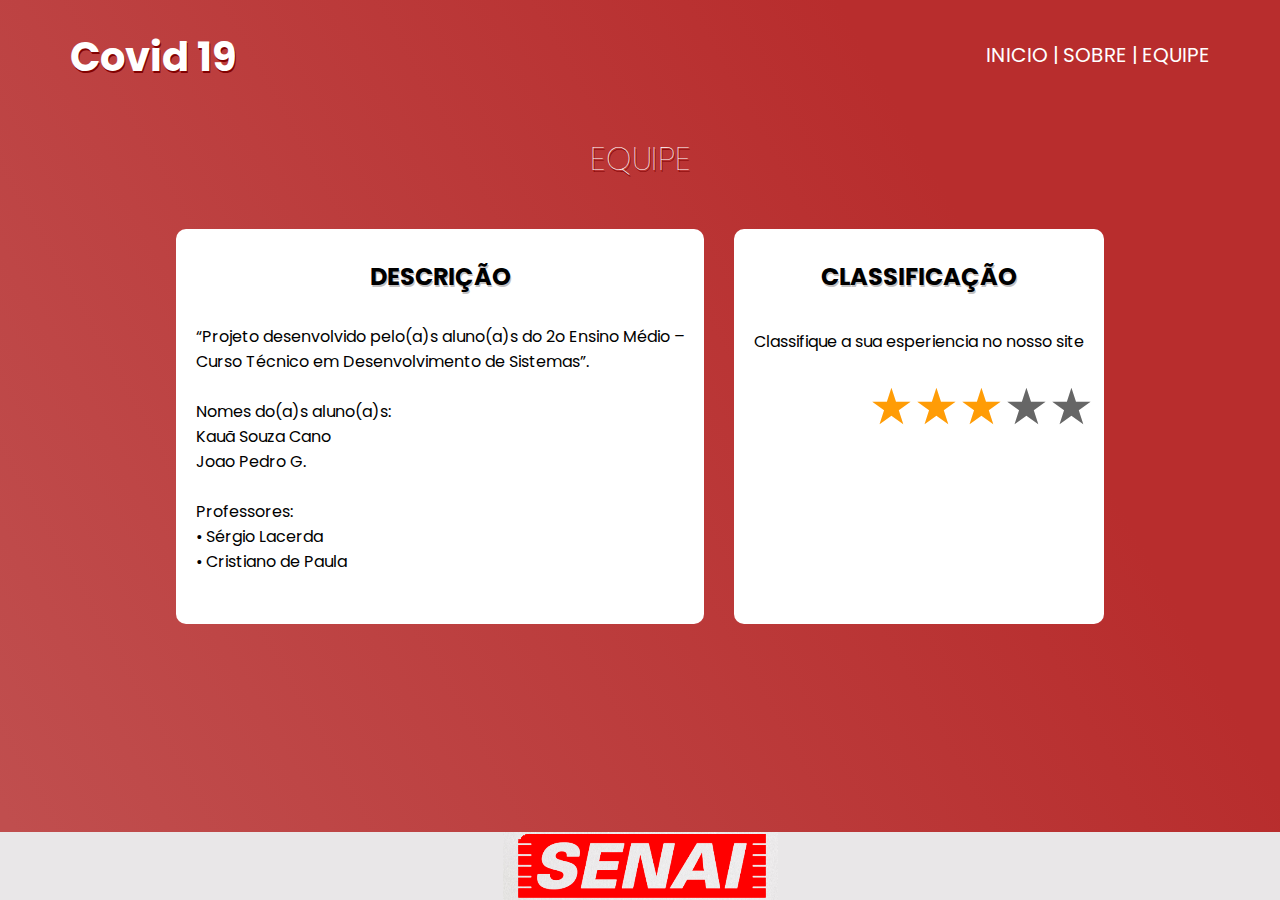
<file: equipe.html>
<!DOCTYPE html>
<html lang="pt-br">

<head>
    <meta charset="UTF-8">
    <meta http-equiv="X-UA-Compatible" content="IE=edge">
    <meta name="viewport" content="width=device-width, initial-scale=1.0">
    <link rel="stylesheet" href="css/estilo.css" type="text/css">
    <title>Covid 19</title>
</head>

<body>
    <!-- cabeçario -->
    <header>
        <h1>Covid 19</h1>
        <div id="menu">
            <div id="menu-bar" onclick="menuOnClick();">
                <div id="bar1" class="bar"></div>
                <div id="bar2" class="bar"></div>
                <div id="bar3" class="bar"></div>
            </div>
    
            <nav id="nav">
            
                    <a href="index.html">| HOME</a>
    
                    <a href="sobre.html">| SOBRE</a>
    
                    <a href="equipe.html">| EQUIPE</a>
            </nav>
        </div>
        <div id="secBar">
            <a href="index.html">INICIO |</a>
            <a href="sobre.html">SOBRE |</a>
            <a href="equipe.html">EQUIPE</a>
        </div>
        <div class="menu-bg" id="menu-bg"></div>
    </header>
    <!-- miolo -->
    <h1>EQUIPE</h1>
    <div id="container2">

        <div id="div_equipe">
            <h2>DESCRIÇÃO</h2>
            <p>“Projeto desenvolvido pelo(a)s aluno(a)s do 2o Ensino
                Médio – <br>Curso Técnico em Desenvolvimento de Sistemas”.
                <br>
            <P>
                Nomes do(a)s aluno(a)s:<br>
                Kauã Souza Cano<br>
                Joao Pedro G.<br>
            </P>
            <P>
                Professores:<br>
                • Sérgio Lacerda<br>
                • Cristiano de Paula<br>
            </P>
            </p>
        </div>
        <div id="div_equipe2">
            <h2>CLASSIFICAÇÃO</h2>
            <p>Classifique a sua esperiencia no nosso site</p>
            <div class="rating">
                <input type="radio" id="star5" name="rate" value="5">
                <label for="star5" title="text"></label>
                <input type="radio" id="star4" name="rate" value="4">
                <label for="star4" title="text"></label>
                <input checked="" type="radio" id="star3" name="rate" value="3">
                <label for="star3" title="text"></label>
                <input type="radio" id="star2" name="rate" value="2">
                <label for="star2" title="text"></label>
                <input type="radio" id="star1" name="rate" value="1">
                <label for="star1" title="text"></label>
            </div>
        </div>

    </div>

    <footer>
        <img src="img/logo senai.png" alt="senai">
    </footer>
</body>
    <script src="js/script.js" type="text/javascript"></script>
</html>
</file>
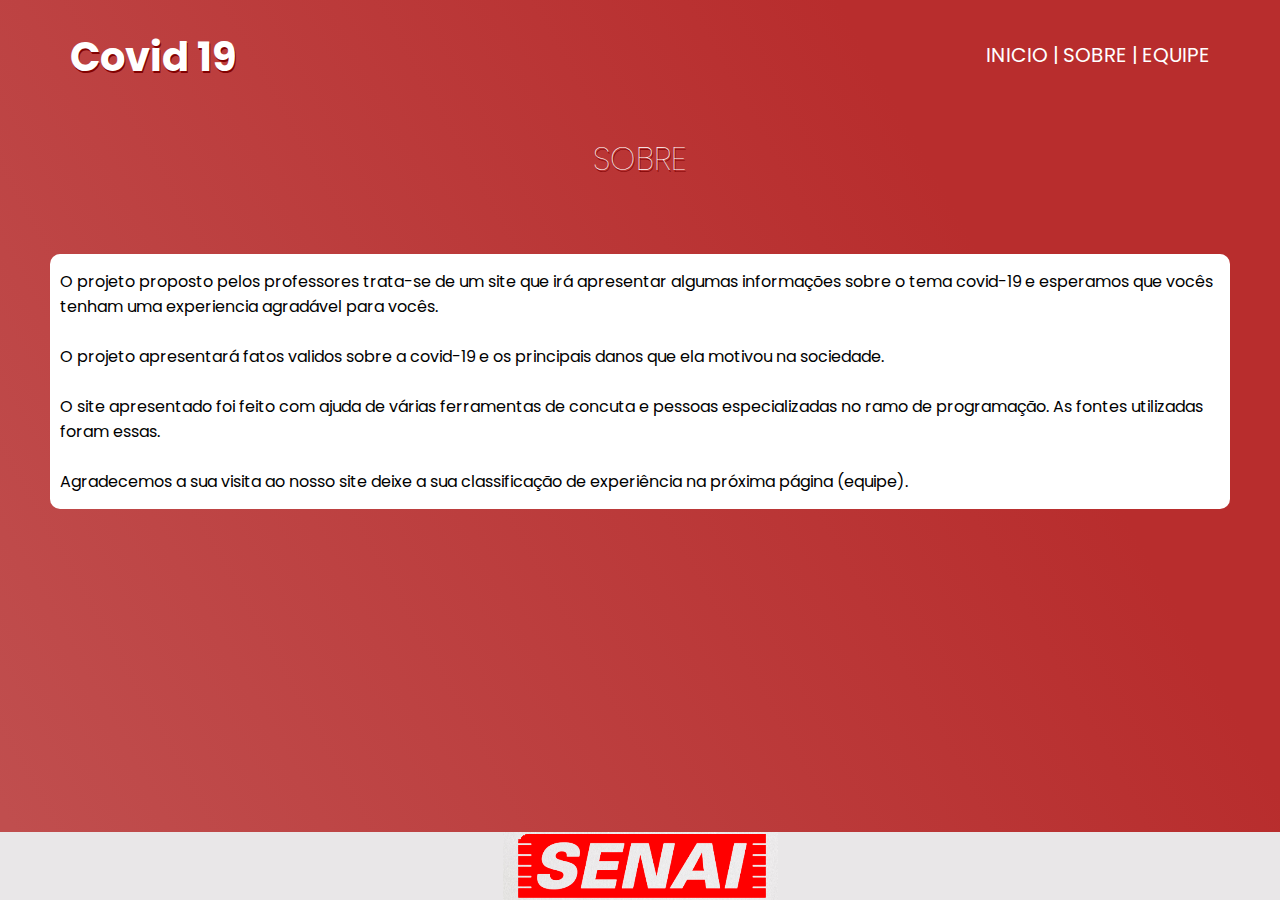
<file: sobre.html>
<!DOCTYPE html>
<html lang="pt-br">

<head>
    <meta charset="UTF-8">
    <meta http-equiv="X-UA-Compatible" content="IE=edge">
    <meta name="viewport" content="width=device-width, initial-scale=1.0">
    <link rel="stylesheet" href="css/estilo.css" type="text/css">
    <title>Covid 19</title>
</head>

<body>
    <!-- cabeçario -->
    <header>
        <h1>Covid 19</h1>
        <div id="menu">
            <div id="menu-bar" onclick="menuOnClick();">
                <div id="bar1" class="bar"></div>
                <div id="bar2" class="bar"></div>
                <div id="bar3" class="bar"></div>
            </div>
    
            <nav id="nav">
            
                    <a href="index.html">| HOME</a>
    
                    <a href="sobre.html">| SOBRE</a>
    
                    <a href="equipe.html">| EQUIPE</a>
            </nav>
        </div>
        <div id="secBar">
            <a href="index.html">INICIO |</a>
            <a href="sobre.html">SOBRE |</a>
            <a href="equipe.html">EQUIPE</a>
        </div>
        <div class="menu-bg" id="menu-bg"></div>
    </header>
    <!-- miolo -->

    <h1>SOBRE</h1>
    <div id="container">

        <div id="div_sobre">
            <p>
                O projeto proposto pelos professores trata-se de um site que irá apresentar algumas informações sobre o
                tema covid-19 e esperamos que vocês
                tenham uma experiencia agradável para vocês.
            </p>
            <p>
                O projeto apresentará fatos validos sobre a covid-19 e os principais danos que ela motivou na sociedade.
            </p>
            <p>
                O site apresentado foi feito com ajuda de várias ferramentas de concuta e pessoas especializadas no ramo
                de programação. As fontes utilizadas
                foram essas.

            </p>
            <p>
                Agradecemos a sua visita ao nosso site deixe a sua classificação de experiência na próxima página
                (equipe).
            </p>
        </div>

    </div>

    <footer>
        <img src="img/logo senai.png" alt="senai">
    </footer>
</body>
<script src="js/script.js"></script>

</html>
</file>
<file: css/estilo.css>
@import url('https://fonts.googleapis.com/css2?family=Poppins:wght@300;500;800&display=swap');

body {
    font-family: 'Poppins', sans-serif;
    margin: 0;
    display: flex;
    height: 100vh;
    flex-direction: column;
    background: linear-gradient(240.84deg, #B82D2D 24.74%, #C04E4E 97.11%);
}

header {
    display: flex;
    justify-content: space-between;
}

header h1 {
    color: white;
    text-shadow: 1px 2px #830101;
    font-weight: bolder;
    margin-left: 70px;
    font-size: 40px;
}

header {
    display: flex;
    justify-content: center;
}

#menu,
#menu-bar {
    justify-self: flex-end;
    margin-left: auto;
    margin-top: 30px;
    margin-right: 10px;
}

header h1 {
    color: white;
    text-shadow: 1px 2px #830101;
    font-weight: bolder;
    margin-left: 70px;
    font-size: 40px;
}

body {
    font-family: 'Segoe UI', Tahoma, Geneva, Verdana, sans-serif;
    background-color: rgb(255, 253, 227);
    font-family: 'Poppins', sans-serif;
}

#container {
    margin: 10px auto;
    display: flex;
    margin: 50px 50px;
}
nav {
    display: none;
}
header #secBar {
    margin-top: 40px;
    margin-right: 70px;
}

header #secbar,
a {
    text-decoration: none;
    color: white;
    border-right: 1px 2px solid white;
    width: 30px;
    font-size: 20px;
}

h1 {
    color: white;
    text-shadow: 1px 2px #830101;
    font-weight: lighter;
    text-align: center;

}

#div_sobre {
    background-color: white;
    border-radius: 10px;
    /* width: 900px; */

}

#div_sobre p {
    margin: 5px auto;
    padding: 10px;
}

#container2 {
    margin: 10px auto;
    display: flex;

}

#div_equipe {
    background-color: white;
    border-radius: 10px;
    padding: 10px;
    margin: 15px;
}

#div_equipe p {
    margin: 5px auto;
    padding: 10px;
}

#div_equipe h2 {
    color: rgb(0, 0, 0);
    text-shadow: 1px 2px #c4c2c2;
    text-align: center;

}

#div_equipe2 {
    background-color: white;
    border-radius: 10px;
    display: flex;
    flex-direction: column;
    padding: 10px;
    margin: 15px;

}

#div_equipe2 p {
    margin: 5px auto;
    padding: 10px;
}

#div_equipe2 h2 {
    color: rgb(0, 0, 0);
    text-shadow: 1px 2px #c4c2c2;
    text-align: center;

}

.rating:not(:checked)>input {
    position: absolute;
    appearance: none;
}

.rating:not(:checked)>label {
    float: right;
    cursor: pointer;
    font-size: 50px;
    color: #666;
}

.rating:not(:checked)>label:before {
    content: '★';
}

.rating>input:checked+label:hover,
.rating>input:checked+label:hover~label,
.rating>input:checked~label:hover,
.rating>input:checked~label:hover~label,
.rating>label:hover~input:checked~label {
    color: #e58e09;
}

.rating:not(:checked)>label:hover,
.rating:not(:checked)>label:hover~label {
    color: #ff9e0b;
}

.rating>input:checked~label {
    color: #ff9c06;
}

footer {
    margin-top: auto;
    background-color: #e9e7e8;
    display: flex;
    justify-content: center;
}

@media (max-width: 768px) {
    header {
        flex-direction: row;
        justify-content: space-between;
    }

    header h1 {
        margin: 0 1;
    }

    header nav {
        margin-left: 74px;
        margin-top: 0;
    }

    header #secbar,
    a {
        display: none;
    }

    #menu-bar {
        cursor: pointer;
        margin: 4px;
        margin-left: 0;
        justify-self: flex-end;
    }

    .bar {
        width: 35px;
        height: 5px;
        background-color: #ffffff;
        margin: 6px 0;
        border-radius: 4px;


    }

    nav a {
        display: flex;
        flex-direction: column;
        color: rgb(255, 255, 255);

        padding: 15px;

        width: 110px;
    }

    nav a:hover {
        display: flex;
        flex-direction: column;
        color: #bdbdbd;
        justify-self: flex-end;
        letter-spacing: 1.3px;
    }

    #nav {
        font-weight: bold;
        display: none;
        justify-self: flex-end;
    }

    nav a {
        text-decoration: none;

    }

    #bar1 {
        transform: translateY(-4px);
        margin: auto;
    }

    #bar3 {
        transform: translateY(4px);
        margin: auto;
    }

    .change {
        display: block;
    }

    .change .bar {
        background-color: rgb(255, 255, 255);

    }

    .change #bar1 {
        transform: translate(0, 11px) rotate(-45deg);
    }

    .change #bar2 {
        opacity: 0;
    }

    .change #bar3 {
        transform: translate(0, -11px) rotate(45deg);
    }

    .change-bg {
        width: 240px;
        height: 859px;
        transform: translate(-60%, -30%);
    }


    #container2 {
        flex-direction: column;

    }

}

@media (max-width: 992) {
    header h1 {
        margin: 0;
    }

    header nav {
        margin-left: 74px;
        margin-top: 0;
    }

    #container2 {
        flex-direction: column;
    }

}
</file>
